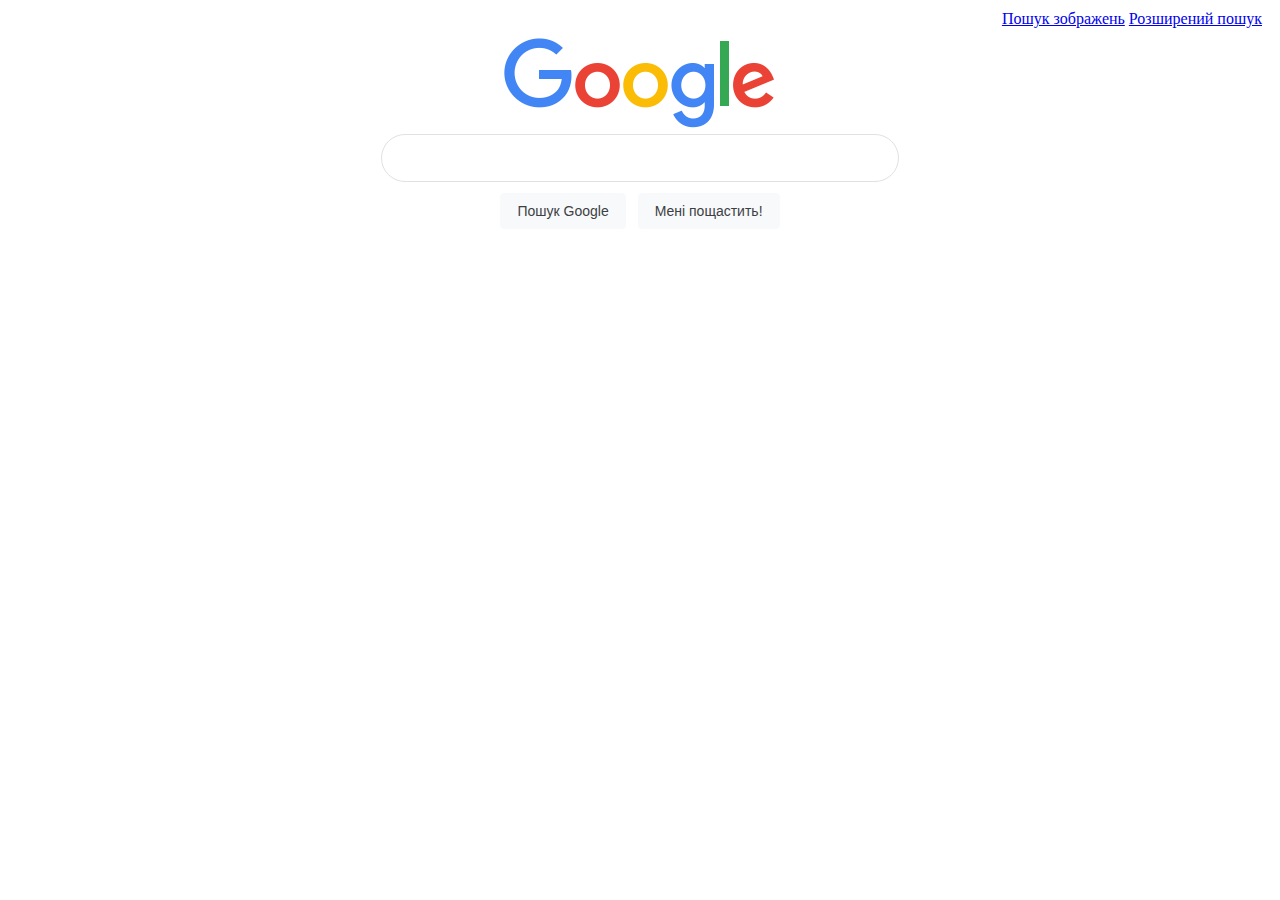
<file: index.html>
<!DOCTYPE html>
<html lang="en">
    <head>
        <title>Search</title>
		<link rel="stylesheet" href="styles.css">
    </head>
    <body>
		<div class="referent">
			<a href="search-image.html">Пошук зображень</a>
			<a href="search-expanded.html">Розширений пошук</a>
        </div>
		<center>
			<img src="googlelogo_color_272x92dp.png">
		</center>
		<form action="https://google.com/search">
            <input class="feild" type="text" name="q">
			<center>
				<input class="button" type="submit" value="Пошук Google">
				<input class="button" type="submit" value="Мені пощастить!" name="btnI">
			</center>
        </form>
    </body>
</html>
</file>
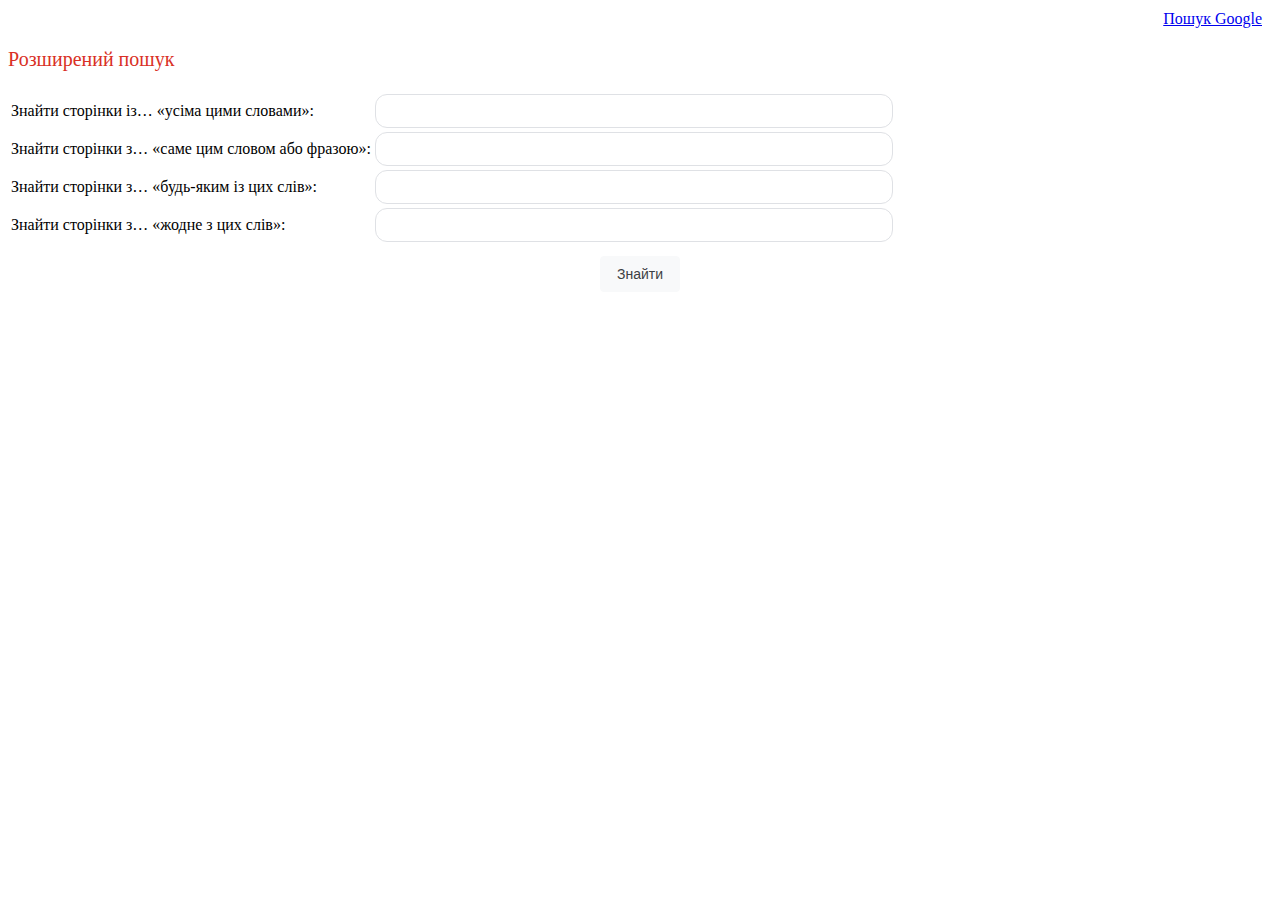
<file: search-expanded.html>
<!DOCTYPE html>
<html lang="en">
    <head>
        <title>Search</title>
		<link rel="stylesheet" href="styles.css">
    </head>
    <body>
		<div class="referent">
			<a href="index.html">Пошук Google</a>
        </div>
		<p id="title">Розширений пошук</p>
	    <form action="https://google.com/search">
			<table>
				<tr>
					<td> <div class=filter> Знайти сторінки із… «усіма цими словами»:</div> </td>
					<td> <input class="feild_exp" type="text" name="as_q">	</td>
				</tr>
				<tr>
					<td> <div class=filter> Знайти сторінки з… «саме цим словом або фразою»:</div> </td>
					<td> <input class="feild_exp" type="text" name="as_epq">	</td>
				</tr>
				<tr>
					<td> <div class=filter> Знайти сторінки з… «будь-яким із цих слів»:</div> </td>
					<td> <input class="feild_exp" type="text" name="as_oq">	</td>
				</tr>
				<tr>
					<td> <div class=filter> Знайти сторінки з… «жодне з цих слів»:</div> </td>
					<td> <input class="feild_exp" type="text" name="as_eq">	</td>
				</tr>
			</table>
            <input class="button" type="submit" value="Знайти">
        </form>
    </body>
</html>
</file>
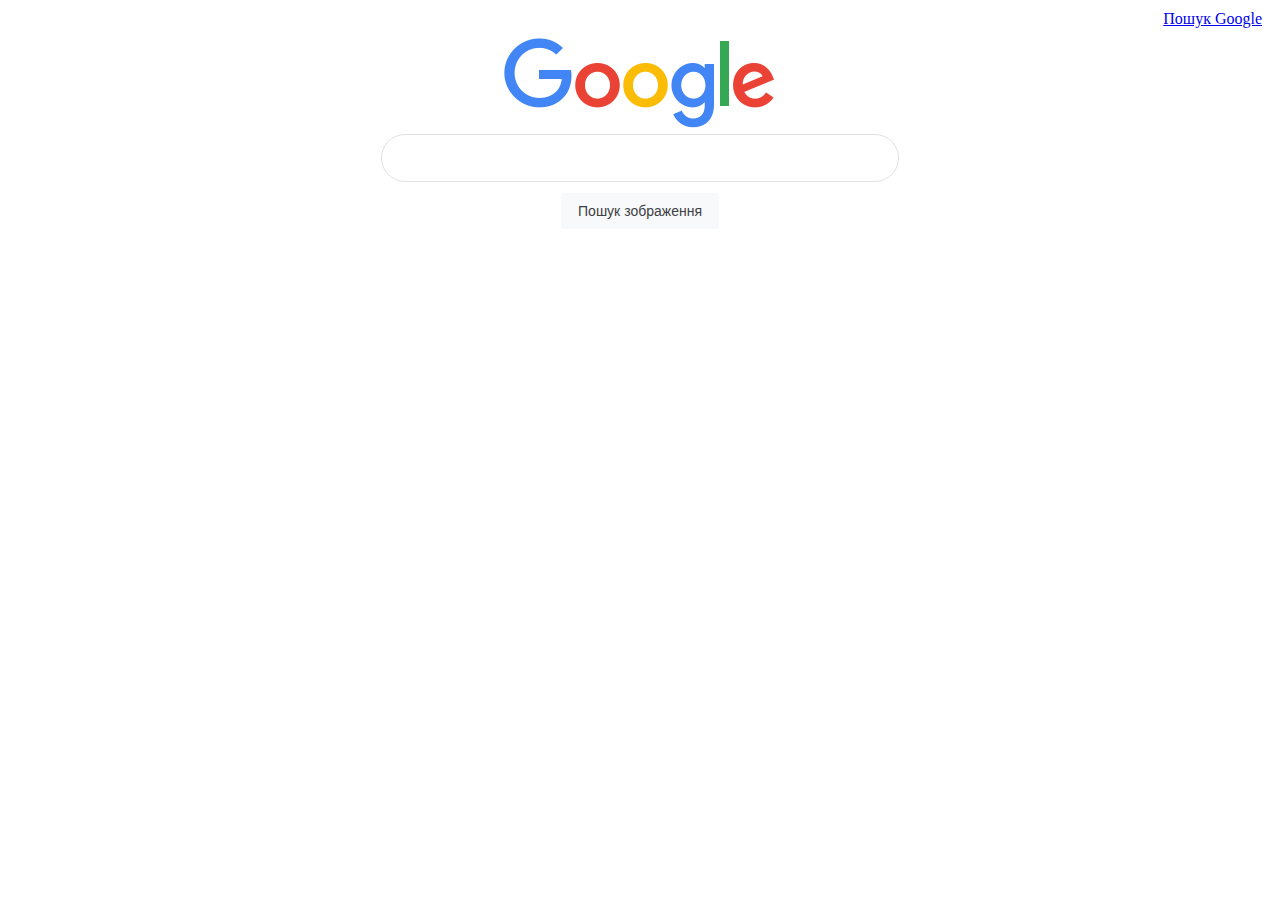
<file: search-image.html>
<!DOCTYPE html>
<html lang="en">
    <head>
        <title>Search</title>
		<link rel="stylesheet" href="styles.css">
    </head>
    <body>
		<div class="referent">
			<a href="index.html">Пошук Google</a>
		</div>
		<center>
			<img src="googlelogo_color_272x92dp.png">
		</center>
        <form action="https://google.com/search">
            <input class="feild" type="text" name="q">
			<input name="tbm" type="hidden" value="isch">
            <input class="button" type="submit" value="Пошук зображення">
        </form>
    </body>
</html>
</file>
<file: styles.css>
.referent{
	margin: 10px;
	text-align: right;
}
#title{
	color: #d93025;
    font-size: 20px; 
}
form{
	display: block;
    text-align: -webkit-center;
}

form>table{
	display: block;
    text-align: -webkit-left;
}
.feild{
	background: #fff;
    display: flex;
    border: 1px solid #dfe1e5;
    box-shadow: none;
    border-radius: 24px;
    z-index: 3;
    height: 44px;
    margin: 0 auto;
    width: 500px;
    max-width: 584px;
	padding-left: 14px;
	font-size: 16px;
}
.feild_exp{
	background: #fff;
    display: flex;
    border: 1px solid #dfe1e5;
    box-shadow: none;
    border-radius: 12px;
    z-index: 3;
    height: 30px;
    margin: 0 auto;
    width: 500px;
    max-width: 584px;
	padding-left: 14px;
	font-size: 16px;
}
.button{
	background-color: #f8f9fa;
    border: 1px solid #f8f9fa;
    border-radius: 4px;
    color: #3c4043;
    font-family: arial,sans-serif;
    font-size: 14px;
    margin: 11px 4px;
    padding: 0 16px;
    line-height: 27px;
    height: 36px;
    min-width: 54px;
    text-align: center;
    cursor: pointer;
	user-select: none;
}
.button:hover{
	border: 1px solid #4090f1;
}
</file>
